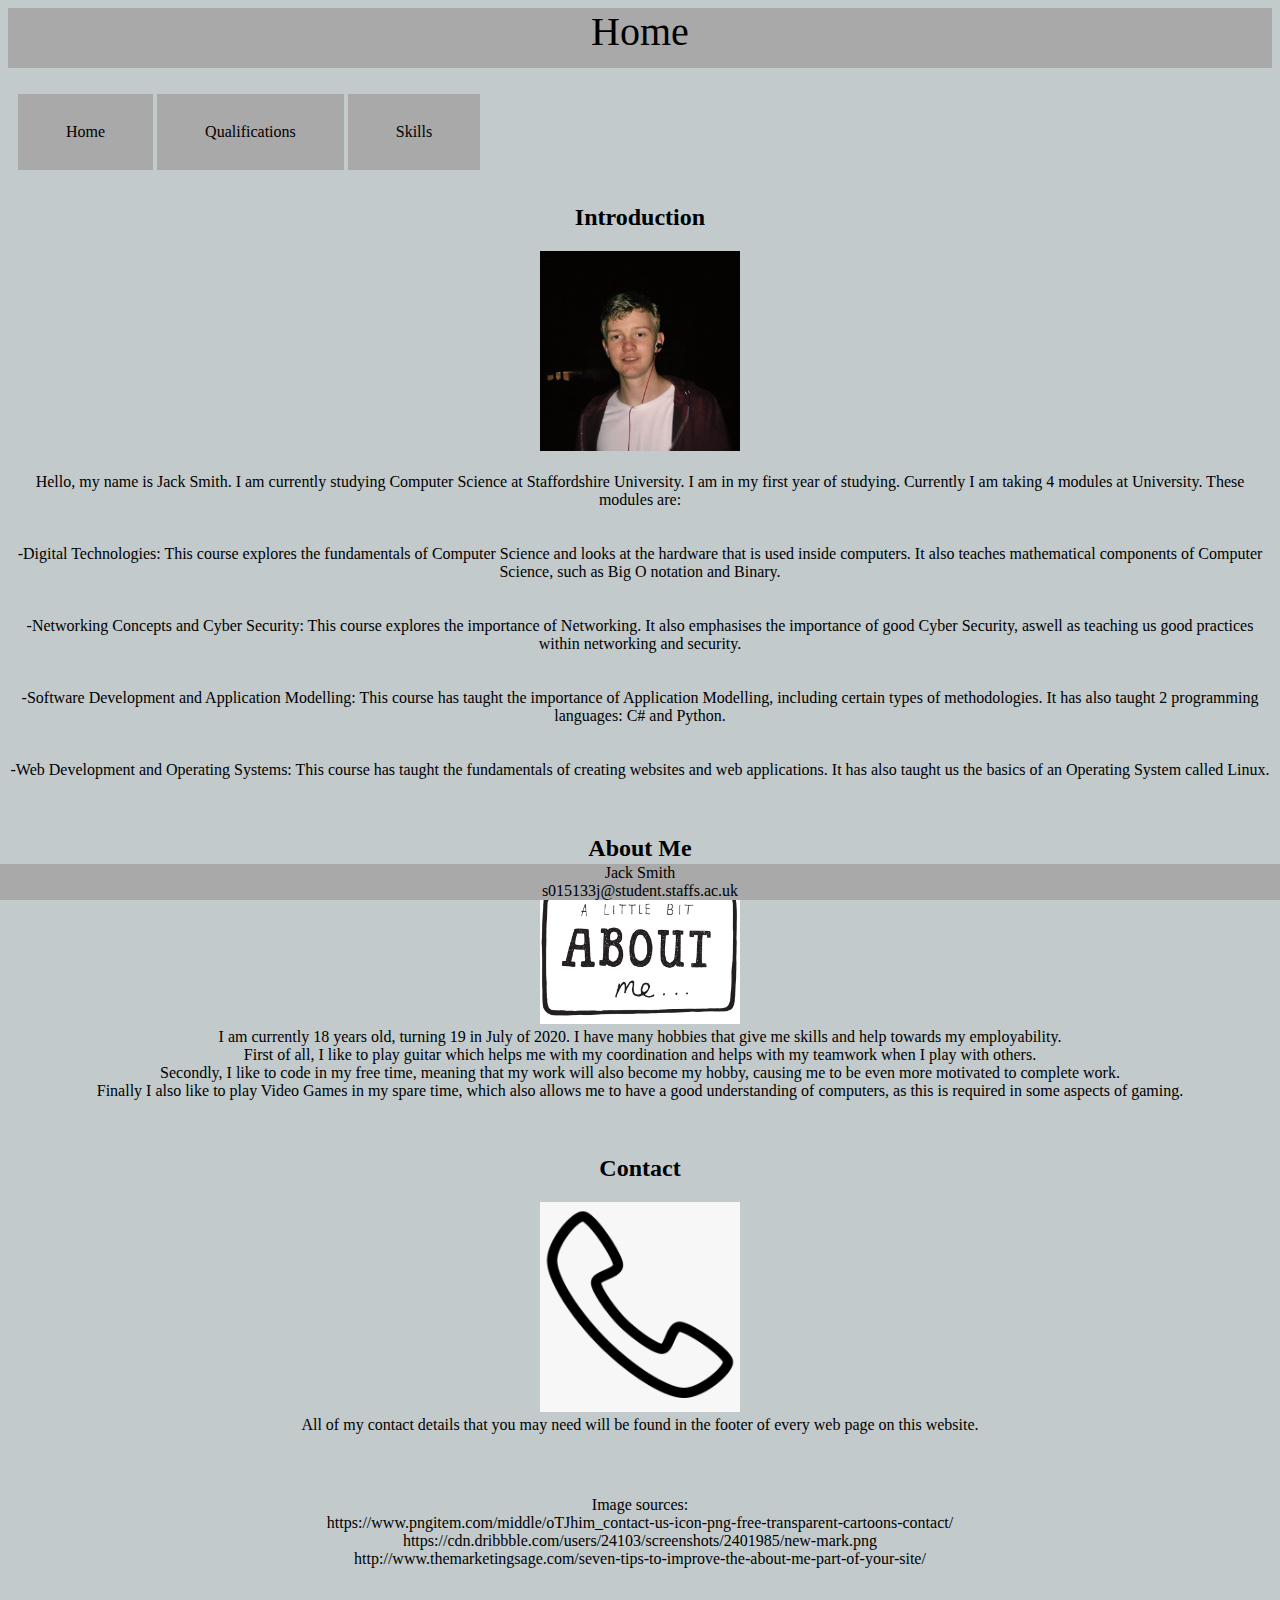
<file: public/index.html>
<!DOCTYPE html>
<html lang="en">
<head>
    <meta charset="UTF-8">
    <meta name="viewport" content="width=device-width, initial-scale=1.0">
    <meta name="description" content="Home page of my portfolio">
    <title>Home Page</title>
    <link rel="stylesheet" href="main.css">
    <link rel="apple-touch-icon" sizes="180x180" href="/apple-touch-icon.png">
    <link rel="icon" type="image/png" sizes="32x32" href="/favicon-32x32.png">
    <link rel="icon" type="image/png" sizes="16x16" href="/favicon-16x16.png">
    <link rel="manifest" href="/site.webmanifest">
    <meta name="msapplication-TileColor" content="#da532c">
    <meta name="theme-color" content="#ffffff">
</head>
<body>
   
    <!--This is the title bar that displays at the top of the page-->
    <div id="header">
        <header>Home</header>
    </div>

    <!--This is the main navigation bar on the home page-->  
    <ul id="main">
        <li><a href="index.html">Home</a></li>
        <li><a href="qualifications.html">Qualifications</a></li>
        <li><a href="skills.html">Skills</a></li>
    </ul>

    <!--This is the div that houses most of my content for this page-->
    <div id="main-div">
        <H2>Introduction</H2>
        <img src="pictures/me.jpg" alt="Picture of me" class="pic"> <br><br>
        <div>Hello, my name is Jack Smith. I am currently studying Computer Science at Staffordshire University. I am in my first year of studying. Currently I am taking 4 modules at University. These modules are:
            <br><br><br>
            -Digital Technologies: This course explores the fundamentals of Computer Science and looks at the hardware that is used inside computers. It also teaches mathematical components of Computer Science, such as Big O notation and Binary.
            <br><br><br>
            -Networking Concepts and Cyber Security: This course explores the importance of Networking. It also emphasises the importance of good Cyber Security, aswell as teaching us good practices within networking and security.
            <br><br><br>
            -Software Development and Application Modelling: This course has taught the importance of Application Modelling, including certain types of methodologies. It has also taught 2 programming languages: C# and Python.
            <br><br><br>
            -Web Development and Operating Systems: This course has taught the fundamentals of creating websites and web applications. It has also taught us the basics of an Operating System called Linux. 
        </div>
        <br><br>
        <h2>About Me</h2> 
        <img src="pictures/aboutme.jpg" alt="about me" class="pic">
        <div>I am currently 18 years old, turning 19 in July of 2020. I have many hobbies that give me skills and help towards my employability. <br> First of all, I like to play guitar which helps me with my coordination and helps with my teamwork when I play with others. <br> Secondly, I like to code in my free time, meaning that my work will also become my hobby, causing me to be even more motivated to complete work.<br>Finally I also like to play Video Games in my spare time, which also allows me to have a good understanding of computers, as this is required in some aspects of gaming.</div>
        <br><br>
        <h2>Contact</h2>
        <img src="pictures/contact.png" alt="contact me" class="pic">
        <div>All of my contact details that you may need will be found in the footer of every web page on this website.</div>
        <br><br>

        
    <!--This paragraph credits all of the photos that I used, that were not mine-->
        <p id="sources">
            Image sources:<br>https://www.pngitem.com/middle/oTJhim_contact-us-icon-png-free-transparent-cartoons-contact/ <br> https://cdn.dribbble.com/users/24103/screenshots/2401985/new-mark.png<br>http://www.themarketingsage.com/seven-tips-to-improve-the-about-me-part-of-your-site/
        </p>

    </div>



    <!--This code allows me to create the footer at the bottom of the page-->
    <footer>Jack Smith<br>
        s015133j@student.staffs.ac.uk
    </footer>

    
    <!--This is the code that allows the service worker to work on this page-->
    <script>
        if ('serviceWorker' in navigator) {
            window.addEventListener('load', function() {
                navigator.serviceWorker.register('serviceworker.js').then(
                    function(registration) {
                        console.log('Service worker registration successful', 
                                     registration);
                    }, 
                    function(err) {
                        console.log('Service worker registration failed', err);
                });
            });
        }
        </script>
</body>
</html>
</file>
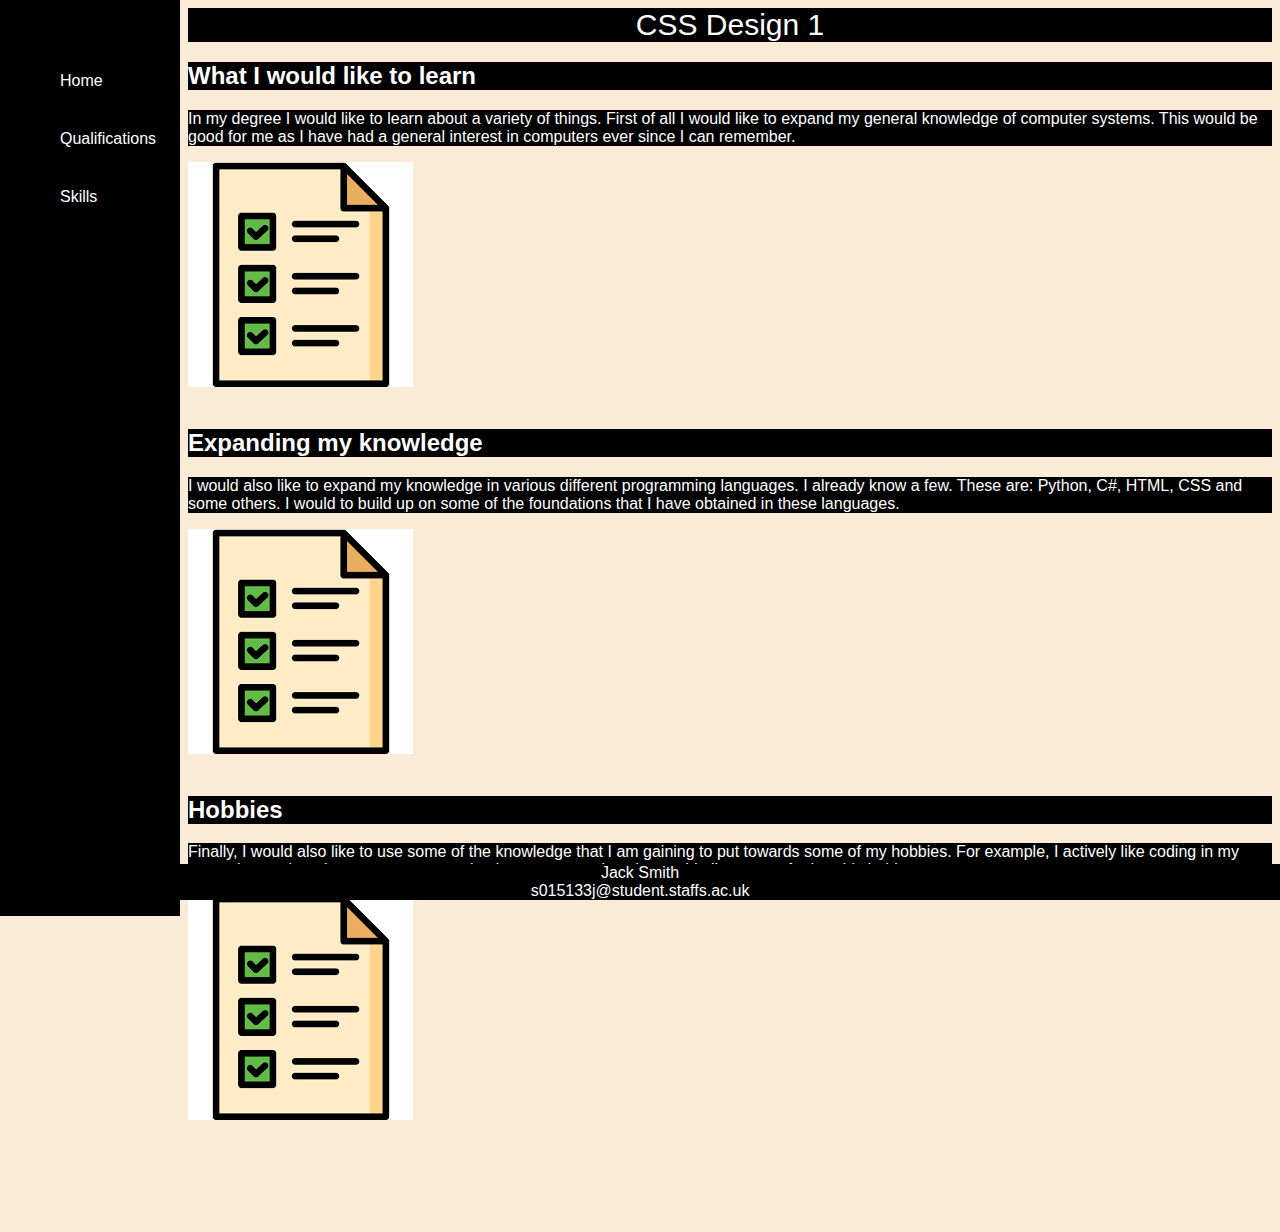
<file: public/CSS1.html>
<!DOCTYPE html>
<html lang="en">
<head>
    <meta charset="UTF-8">
    <meta name="viewport" content="width=device-width, initial-scale=1.0">
    <meta name="description" content="CSS Design 1">
    <title>CSS Design 1</title>
    <link rel="stylesheet" href="css1.css">
    <link rel="apple-touch-icon" sizes="180x180" href="/apple-touch-icon.png">
    <link rel="icon" type="image/png" sizes="32x32" href="/favicon-32x32.png">
    <link rel="icon" type="image/png" sizes="16x16" href="/favicon-16x16.png">
    <link rel="manifest" href="/site.webmanifest">
    <meta name="msapplication-TileColor" content="#da532c">
    <meta name="theme-color" content="#ffffff">
</head>
<body>
   
    <div id="header">
        <header>CSS Design 1</header>
    </div>
    <nav id="main">
        <ul>
        <li><a href="index.html">Home</a></li>
        <li><a href="qualifications.html">Qualifications</a></li>
        <li><a href="skills.html">Skills</a></li>
        </ul>
    </nav>
    <div id="main-div">
        <H2>What I would like to learn</H2>
        <p>In my degree I would like to learn about a variety of things. First of all I would like to expand my general knowledge of computer systems. This would be good for me as I have had a general interest in computers ever since I can remember.</p>
            <img src="pictures/test.png" alt="test" class="pic">
        <br><br>
        <h2>Expanding my knowledge</h2> 
        <p>I would also like to expand my knowledge in various different programming languages. I already know a few. These are: Python, C#, HTML, CSS and some others. I would to build up on some of the foundations that I have obtained in these languages.</p>
            <img src="pictures/test.png" alt="test" class="pic">
        <br><br>
        <h2>Hobbies</h2>
        <p>Finally, I would also like to use some of the knowledge that I am gaining to put towards some of my hobbies. For example, I actively like coding in my spare time so learning a new programming language at university would allow me to further this hobby.</p>
            <img src="pictures/test.png" alt="test" class="pic">
    </div>
    <footer>Jack Smith<br>
        s015133j@student.staffs.ac.uk
    </footer>
    <script>
        if ('serviceWorker' in navigator) {
            window.addEventListener('load', function() {
                navigator.serviceWorker.register('serviceworker.js').then(
                    function(registration) {
                        console.log('Service worker registration successful', 
                                     registration);
                    }, 
                    function(err) {
                        console.log('Service worker registration failed', err);
                });
            });
        }
    </script>
</body>
</html>
</file>
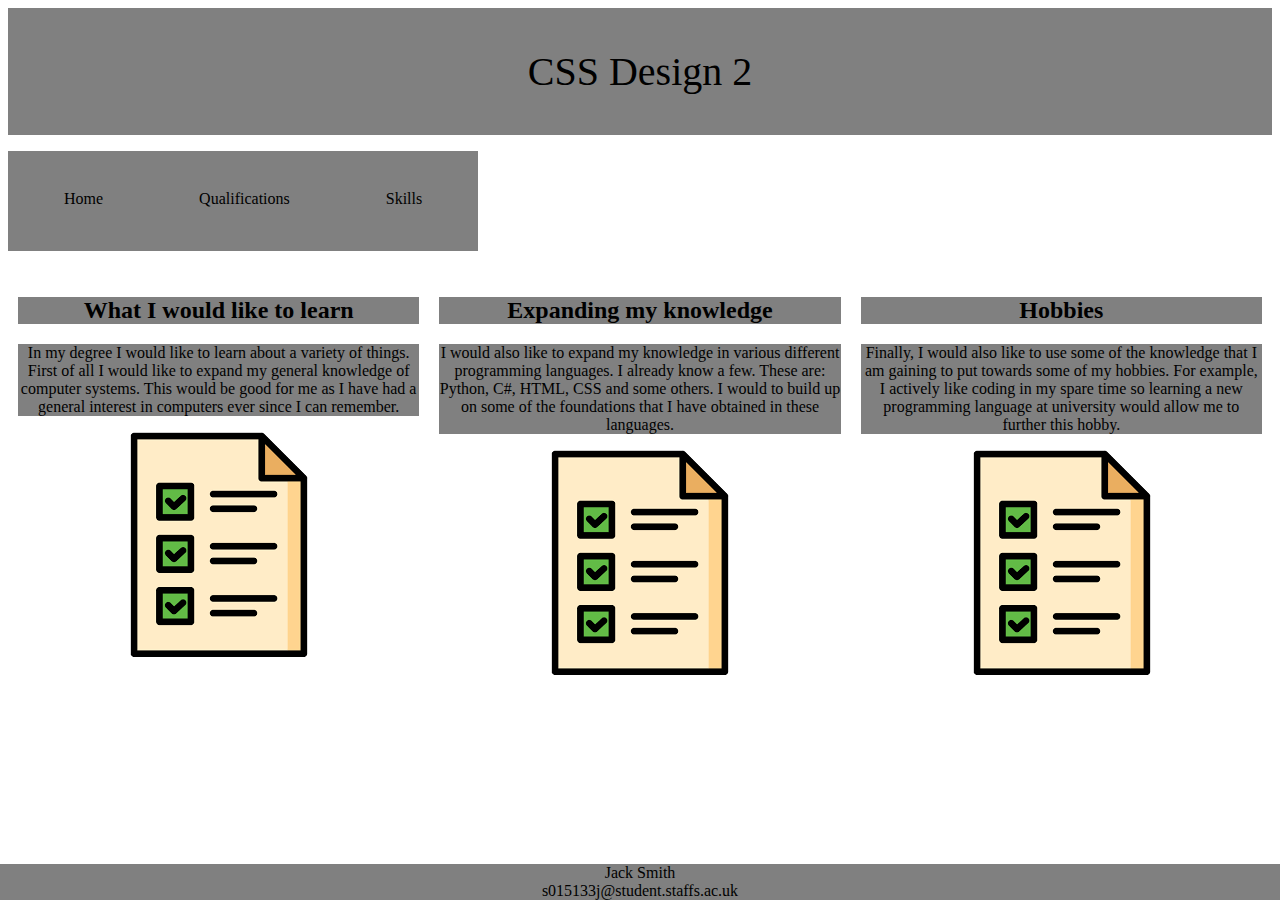
<file: public/CSS2.html>
<!DOCTYPE html>
<html lang="en">
<head>
    <meta charset="UTF-8">
    <meta name="viewport" content="width=device-width, initial-scale=1.0">
    <meta name="description" content="CSS Design 2">
    <title>CSS Design 2</title>
    <link rel="stylesheet" href="css2.css">
    <link rel="apple-touch-icon" sizes="180x180" href="/apple-touch-icon.png">
    <link rel="icon" type="image/png" sizes="32x32" href="/favicon-32x32.png">
    <link rel="icon" type="image/png" sizes="16x16" href="/favicon-16x16.png">
    <link rel="manifest" href="/site.webmanifest">
    <meta name="msapplication-TileColor" content="#da532c">
    <meta name="theme-color" content="#ffffff">
</head>
<body>
   
    <div id="header">
        <header>CSS Design 2</header>
    </div>

    <ul id="main">
        <li><a href="index.html">Home</a></li>
        <li><a href="qualifications.html">Qualifications</a></li>
        <li ><a href="skills.html">Skills</a></li>
    </ul>

    <div id="main-div">
        <div class="column">
        <H2 class="title">What I would like to learn</H2>
        <p>In my degree I would like to learn about a variety of things. First of all I would like to expand my general knowledge of computer systems. This would be good for me as I have had a general interest in computers ever since I can remember.</p>
        </p>
        <img src="pictures/test.png" alt="test" class="pic">
        </div>
        <br><br>
        <div class="column">
        <h2 class="title">Expanding my knowledge</h2> 
        <p>I would also like to expand my knowledge in various different programming languages. I already know a few. These are: Python, C#, HTML, CSS and some others. I would to build up on some of the foundations that I have obtained in these languages.
        </p>
        <img src="pictures/test.png" alt="test" class="pic">
        </div>
        <br><br>
        <div class="column">
        <h2 class="title">Hobbies</h2>
        <p>Finally, I would also like to use some of the knowledge that I am gaining to put towards some of my hobbies. For example, I actively like coding in my spare time so learning a new programming language at university would allow me to further this hobby.</p>
        </p>
        <img src="pictures/test.png" alt="test" class="pic">
        </div>
    </div>
    <div id="footer">
        <footer>Jack Smith<br>
            s015133j@student.staffs.ac.uk
        </footer>
    </div>
    <script>
        if ('serviceWorker' in navigator) {
            window.addEventListener('load', function() {
                navigator.serviceWorker.register('serviceworker.js').then(
                    function(registration) {
                        console.log('Service worker registration successful', 
                                     registration);
                    }, 
                    function(err) {
                        console.log('Service worker registration failed', err);
                });
            });
        }
    </script>
</body>
</html>
</file>
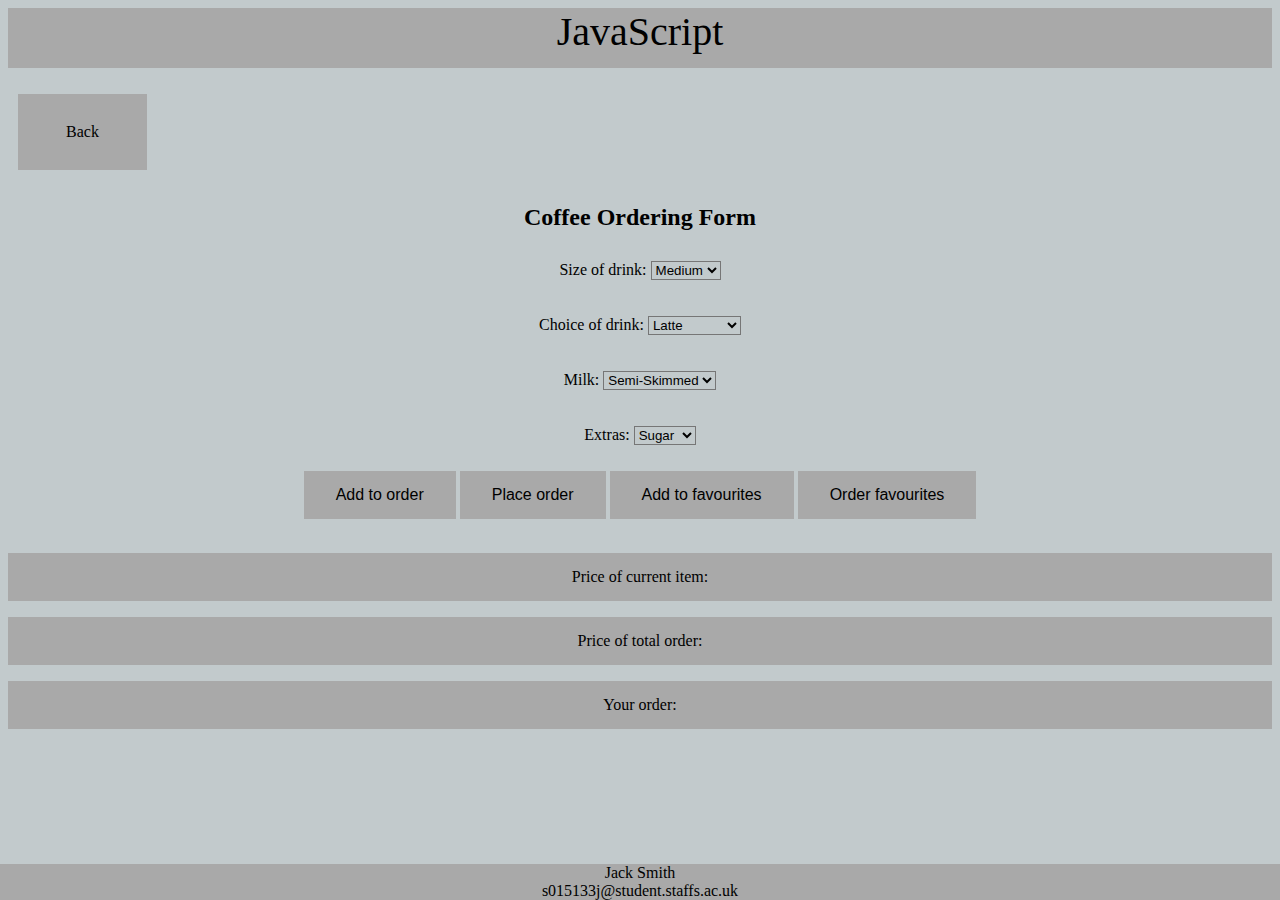
<file: public/ECMAscript.html>
<!DOCTYPE html>
<html lang="en">
<head>
    <meta charset="UTF-8">
    <meta name="viewport" content="width=device-width, initial-scale=1.0">
    <meta http-equiv="X-UA-Compatible" content="ie=edge">
    <link rel="stylesheet" href="main.css">
    <title>ECMA Script page</title>
    <link rel="apple-touch-icon" sizes="180x180" href="/apple-touch-icon.png">
    <link rel="icon" type="image/png" sizes="32x32" href="/favicon-32x32.png">
    <link rel="icon" type="image/png" sizes="16x16" href="/favicon-16x16.png">
    <link rel="manifest" href="/site.webmanifest">
    <meta name="msapplication-TileColor" content="#da532c">
    <meta name="theme-color" content="#ffffff">
</head>
<body>
    <div id="header">
        <header>JavaScript</header>
    </div>
    <ul id="main">
        <li><a href="skills.html">Back</a></li>
    </ul>
    
    <div id=container>
        <form>
            <h2>Coffee Ordering Form</h2>
            <p>
                <label>Size of drink:</label>
                
                <select name="size" id="size">
                    <option value="Small">Small</option>
                    <option value="Medium" selected="selected">Medium</option>
                    <option value="Large">Large</option>
                </select>
            </p>

            <p>
                <label>Choice of drink:</label>
                <select name="drinks" id="drinks">
                    <option value="Latte">Latte</option>
                    <option value="Cappuccino">Cappuccino</option>
                    <option value="Flat White">Flat White</option>
                    <option value="Espresso">Espresso</option>
                    <option value="Americano">Americano</option>
                </select>
            </p>

            <p id="milk">
                <label>Milk:</label>

                <select name="milkchoice" id="milkchoice">
                    <option value="Whole Milk">Whole</option>
                    <option value="Skimmed Milk">Skimmed</option>
                    <option value="Semi-Skimmed Milk" selected="selected">Semi-Skimmed</option>
                    <option value="Coconut Milk">Coconut</option>
                    <option value="Soya Milk">Soya</option>
                </select>
                
            </p>
            
            <p>
                <label>Extras:</label>

                <select name="extras" id="extras">
                    <option value="Sugar">Sugar</option>
                    <option value="Cream">Cream</option>
                    <option value="Syrup">Syrup</option>
                </select>

                <select name="shots" id="Shots">
                    <option value="1" selected>1</option>
                    <option value="2">2</option>
                    <option value="3">3</option>
                    <option value="4">4</option>
                    <option value="5">5</option>
                </select>

            </p>
        </form>
        <div id="button">
            <button id="add">Add to order</button>
            <button id="place">Place order</button>
            <button id="addFav">Add to favourites</button>
            <button id="orderFav">Order favourites</button>
            <br><br>
            <div id="text">
                <p id="output">Price of current item:</p>
                <p id="total">Price of total order:</p>
                <p id="order">Your order:</p>
            </div>
        </div>


    </div>
    <footer>Jack Smith<br>
        s015133j@student.staffs.ac.uk
    </footer>
    <script src="scripts/ECMAscript.js"></script>
</body>
</html>
</file>
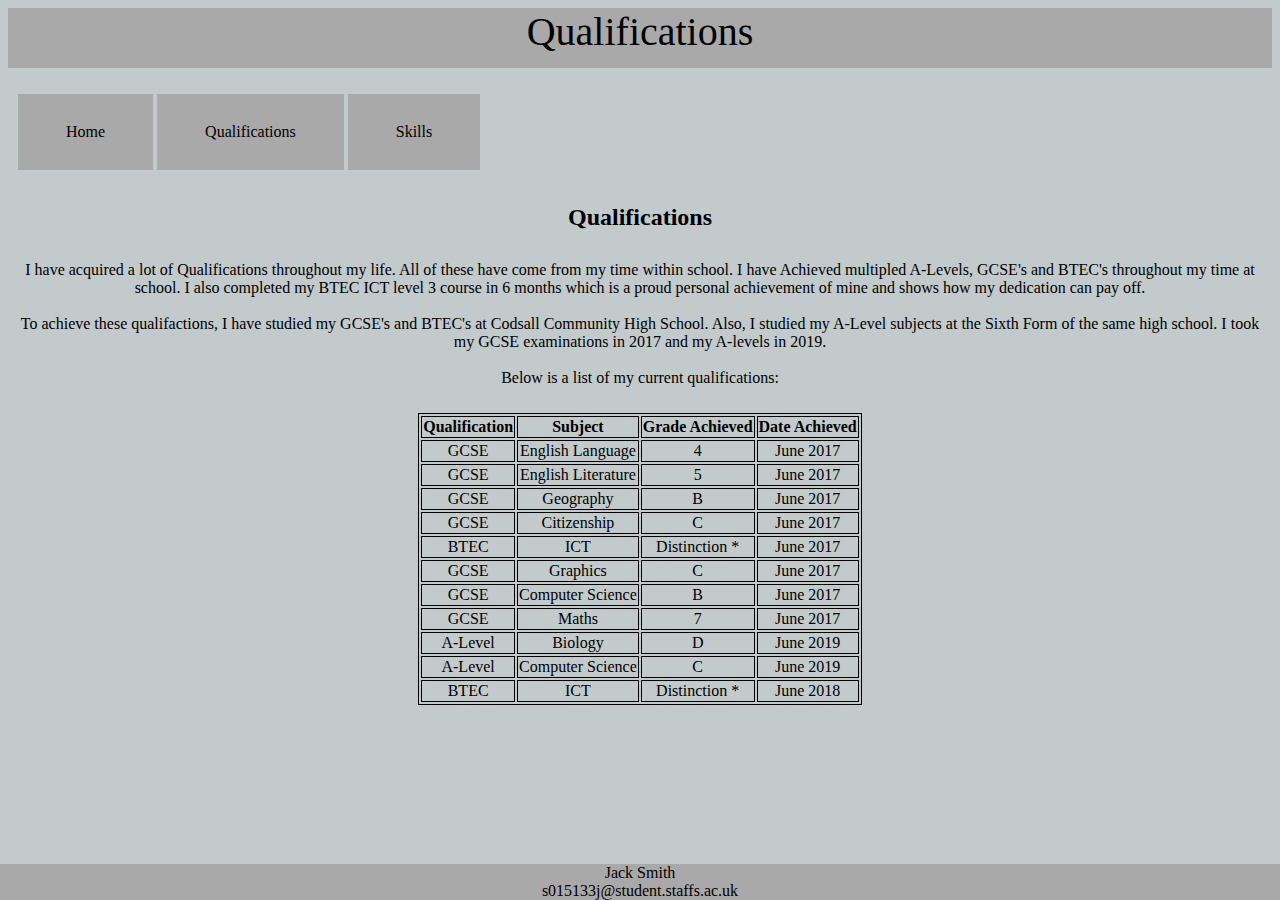
<file: public/qualifications.html>
<!DOCTYPE html>
<html lang="en">
<head>
    <meta charset="UTF-8">
    <meta name="viewport" content="width=device-width, initial-scale=1.0">
    <meta name="description" content="Home page of my portfolio">
    <title>Qualifications</title>
    <link rel="stylesheet" href="main.css">
    <link rel="apple-touch-icon" sizes="180x180" href="/apple-touch-icon.png">
    <link rel="icon" type="image/png" sizes="32x32" href="/favicon-32x32.png">
    <link rel="icon" type="image/png" sizes="16x16" href="/favicon-16x16.png">
    <link rel="manifest" href="/site.webmanifest">
    <meta name="msapplication-TileColor" content="#da532c">
    <meta name="theme-color" content="#ffffff">
</head>
<body>
   
    <div id="header">
        <header>Qualifications</header>
    </div>
    <ul id="main">
        <li><a href="index.html">Home</a></li>
        <li><a href="qualifications.html">Qualifications</a></li>
        <li><a href="skills.html">Skills</a></li>
    </ul>
    <div id="main-div">
        <H2>Qualifications</H2>
        <p>I have acquired a lot of Qualifications throughout my life. All of these have come from my time within school. I have Achieved multipled A-Levels, GCSE's and BTEC's throughout my time at school. I also completed my BTEC ICT level 3 course in 6 months which is a proud personal achievement of mine and shows how my dedication can pay off.
            <br><br>
            To achieve these qualifactions, I have studied my GCSE's and BTEC's at Codsall Community High School. Also, I studied my A-Level subjects at the Sixth Form of the same high school. I took my GCSE examinations in 2017 and my A-levels in 2019. 
            <br><br>
            Below is a list of my current qualifications:</p>
    <table id="center">
        <tr>
            <th>Qualification</th>
            <th>Subject</th>
            <th>Grade Achieved</th>
            <th>Date Achieved</th>
        </tr>
        <tr>
            <td>GCSE</td>
            <td>English Language</td>
            <td>4</td>
            <td>June 2017</td>
        </tr>
        <tr>
            <td>GCSE</td>
            <td>English Literature</td>
            <td>5</td>
            <td>June 2017</td>
        </tr>
        <tr>
            <td>GCSE</td>
            <td>Geography</td>
            <td>B</td>
            <td>June 2017</td>
        </tr>
        <tr>
            <td>GCSE</td>
            <td>Citizenship</td>
            <td>C</td>
            <td>June 2017</td>
        </tr>
        <tr>
            <td>BTEC</td>
            <td>ICT</td>
            <td>Distinction *</td>
            <td>June 2017</td>
        </tr>
        <tr>
            <td>GCSE</td>
            <td>Graphics</td>
            <td>C</td>
            <td>June 2017</td>
        </tr>
        <tr>
            <td>GCSE</td>
            <td>Computer Science</td>
            <td>B</td>
            <td>June 2017</td>
        </tr>
        <tr>
            <td>GCSE</td>
            <td>Maths</td>
            <td>7</td>
            <td>June 2017</td>
        </tr>
        <tr>
            <td>A-Level</td>
            <td>Biology</td>
            <td>D</td>
            <td>June 2019</td>
        </tr>
        <tr>
            <td>A-Level</td>
            <td>Computer Science</td>
            <td>C</td>
            <td>June 2019</td>
        </tr>
        <tr>
            <td>BTEC</td>
            <td>ICT</td>
            <td>Distinction *</td>
            <td>June 2018</td>
        </tr>
    </table>
    </div>
    <footer>Jack Smith<br>
        s015133j@student.staffs.ac.uk
    </footer>
    <script>
        if ('serviceWorker' in navigator) {
            window.addEventListener('load', function() {
                navigator.serviceWorker.register('serviceworker.js').then(
                    function(registration) {
                        console.log('Service worker registration successful', 
                                     registration);
                    }, 
                    function(err) {
                        console.log('Service worker registration failed', err);
                });
            });
        }
    </script>
</body>
</html>
</file>
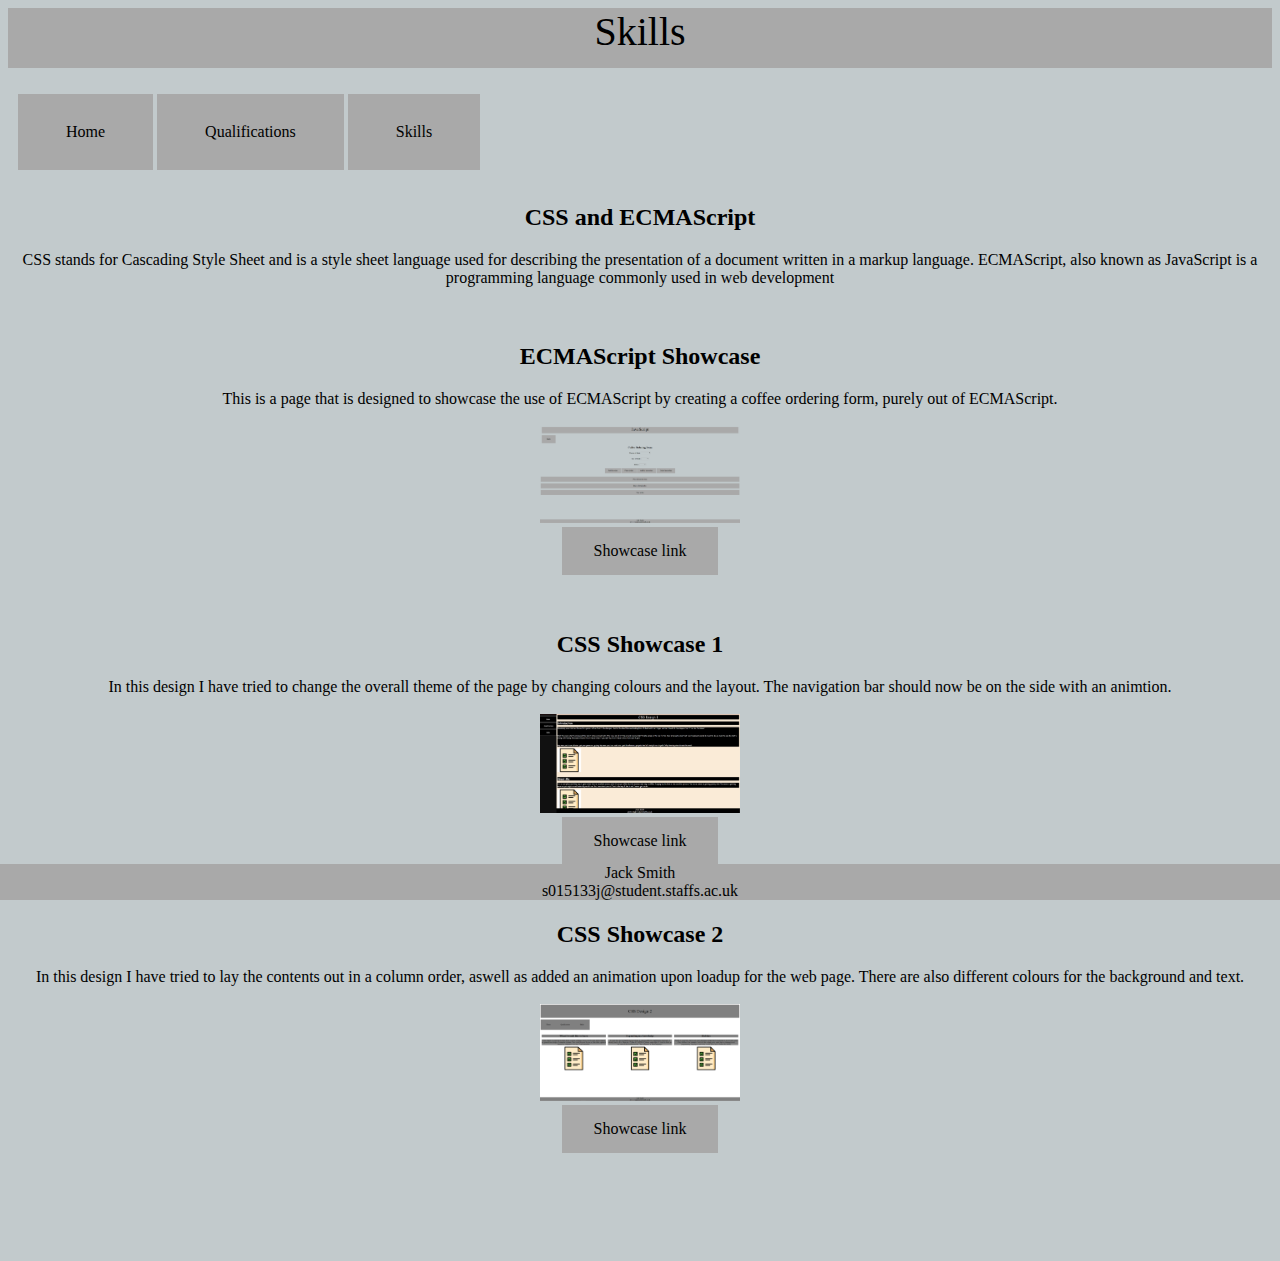
<file: public/skills.html>
<!DOCTYPE html>
<html lang="en">
<head>
    <meta charset="UTF-8">
    <meta name="viewport" content="width=device-width, initial-scale=1.0">
    <meta name="description" content="My skillset">
    <title>Skills</title>
    <link rel="stylesheet" href="main.css">
    <link rel="apple-touch-icon" sizes="180x180" href="/apple-touch-icon.png">
    <link rel="icon" type="image/png" sizes="32x32" href="/favicon-32x32.png">
    <link rel="icon" type="image/png" sizes="16x16" href="/favicon-16x16.png">
    <link rel="manifest" href="/site.webmanifest">
    <meta name="msapplication-TileColor" content="#da532c">
    <meta name="theme-color" content="#ffffff">
</head>
<body>
   
    <div id="header">
        <header>Skills</header>
    </div>
    <ul id="main">
        <li><a href="index.html">Home</a></li>
        <li><a href="qualifications.html">Qualifications</a></li>
        <li><a href="skills.html">Skills</a></li>
    </ul>
    <div id="main-div">
        <H2>CSS and ECMAScript</H2>
        <div>CSS stands for Cascading Style Sheet and is a style sheet language used for describing the presentation of a document written in a markup language. ECMAScript, also known as JavaScript is a programming language commonly used in web development</div>
        <br><br>
        <h2>ECMAScript Showcase</h2>
        This is a page that is designed to showcase the use of ECMAScript by creating a coffee ordering form, purely out of ECMAScript. <br><br>
        <img src="pictures/js.PNG" alt="Screenshot of JavaScript" class="pic">
        <div><a href="ECMAscript.html">Showcase link</a></div>
        <br><br>
        <h2>CSS Showcase 1</h2> 
        In this design I have tried to change the overall theme of the page by changing colours and the layout. The navigation bar should now be on the side with an animtion. <br><br>
        <img src="pictures/css1.PNG" alt="picture of css design 1" class="pic">
        <div><a href="CSS1.html">Showcase link</a></div>
        <br><br>
        <h2>CSS Showcase 2 </h2>
        In this design I have tried to lay the contents out in a column order, aswell as added an animation upon loadup for the web page. There are also different colours for the background and text. <br><br>
        <img src="pictures/css2.PNG" alt="picture of css design 2" class="pic">
        <div><a href="CSS2.html">Showcase link</a></div>
    </div>
    <footer>Jack Smith<br>
        s015133j@student.staffs.ac.uk
    </footer>

    <script>
        if ('serviceWorker' in navigator) {
            window.addEventListener('load', function() {
                navigator.serviceWorker.register('serviceworker.js').then(
                    function(registration) {
                        console.log('Service worker registration successful', 
                                     registration);
                    }, 
                    function(err) {
                        console.log('Service worker registration failed', err);
                });
            });
        }
    </script>
    
</body>
</html>
</file>
<file: public/main.css>
form {
    text-align: center;
    margin:0 auto;
}

p {
    padding: 10px;
}

* { 
    background-color: #c2cacc;
}

#button {
    text-align: center; 
}

#header, header {
    border:0;
    padding:0px 10px 10px 10px;
    font-size: 40px;
    text-align: center;
    color: black;
    height: 50px;
    background-color: darkgrey;
}

#main {
    overflow: hidden;  
    padding: 10px;
}

#main a{ 
    float: left;
    display: block;
    text-align: center;
    padding: 14px 16px;
    text-decoration: none;
}

a :hover {
    background-color: white;
    color: black;
}

footer {
    text-align: center;
    background-color: darkgrey;
    position: fixed;
    left: 0;
    bottom: 0;
    width: 100%;
}

head {
    background-color: darkgrey;
    width: auto;
}

li, button, a{
    background-color: darkgrey;
    border: none;
    color: black;
    padding: 15px 32px;
    text-align: center;
    text-decoration: none;
    display: inline-block;
    font-size: 16px;
}

#output, #order, #total { 
    background-color: darkgrey;
    border: none;
    color: black;
    padding: 15px 32px;
    text-align: center;
    text-decoration: none;
    font-size: 16px;
}

#main-div {
    text-align: center;
    padding-bottom: 100px;
}

table, th, td {
    border: 1px solid black;
    text-align: center;
}

#Shots {
    display: none;
}

#center { 
    margin-left: auto;
    margin-right: auto;
}

.pic { 
    width: 200px;
}

@media only screen and (max-width: 500px){ 
    #main {
        display: grid;
    }
    #sources { 
        bottom: 0;
        font-size: 8px;
    }

    #order {
        padding-bottom: 20px;
    }
}
</file>
<file: public/css1.css>
header { 
    background-color: black;
    color: white;
    text-align: center;
    position: sticky;
    font-size: 30px;
    margin-left: 180px;
}

* {
    font-family: "Comic Sans MS", cursive, sans-serif;
    background-color: antiquewhite;
}

#main-div {
    margin-left: 180px;
}

#main {
    height: 100%;
    width: 180px;
    position: fixed;
    z-index: 1;
    top: 0;
    left: 0;
    background-color: black;
    overflow-x: hidden;
    padding-top: 16px;
    animation-name: mainAnimation;
    animation-duration: 3s;
}

ul, li, a {
    background-color: black;
    width: 100%;
    color: white;
    padding: 20px;
    text-decoration: none;
    list-style: none;
    left: 0;
    text-align: left;
}
footer{
    position: fixed;
    left: 0;
    bottom: 0;
    width: 100%;
    background-color: black;
    color: white;
    text-align: center;
}

p, h2 { 
    background-color: black;
    color: white;
}

#main-div {
    padding-bottom: 100px;
}

@keyframes mainAnimation {
    0% {
        transform: scale(0.2);
    } 
    50% {
        transform: scale(1.2);
    }
    100% {
        transform: scale(1);
    }
}

@media only screen and (max-width: 500px){ 
    .pic {
        width: 100px;
    }
}
</file>
<file: public/css2.css>
header {
    background-color: gray;
    padding: 40px;
    text-align: center;
    font-size: 40px;
    color: black;
}

#main-div {
    display: flex;
}

.column { 
    flex: 1;
    padding: 10px;
    text-align: center;
}

#footer, footer { 
    position: fixed;
    left: 0;
    bottom: 0;
    width: 100%;
    background-color: gray;
    color: black;
    text-align: center;
}

ul, li, a{
    background-color: gray;
    border: none;
    color: black;
    padding: 15px 32px;
    text-align: center;
    text-decoration: none;
    display: inline-block;
    font-size: 16px;
}

@keyframes mainAnimation {
    0% {background-color: rebeccapurple;}
    50% {background-color: burlywood;}
    100% {background-color: gray;}
}

* {
    background-color: white;
    animation-name: mainAnimation;
    animation-duration: 3s;
}

.title { 
    text-align: center;
}

#mepic {
    width: 400px;
}

#main a {
    float: left;
    display: block;
    text-align: center;
    padding: 14px;
    text-decoration: none;
}

#main {
    padding: 10px;
}

p, h2{
    background-color: gray;
    color: black;
}

@media only screen and (max-width: 750px) { 
    main {
        display: block;
    }
    .column {
        flex-direction: column;
    }
}
</file>
